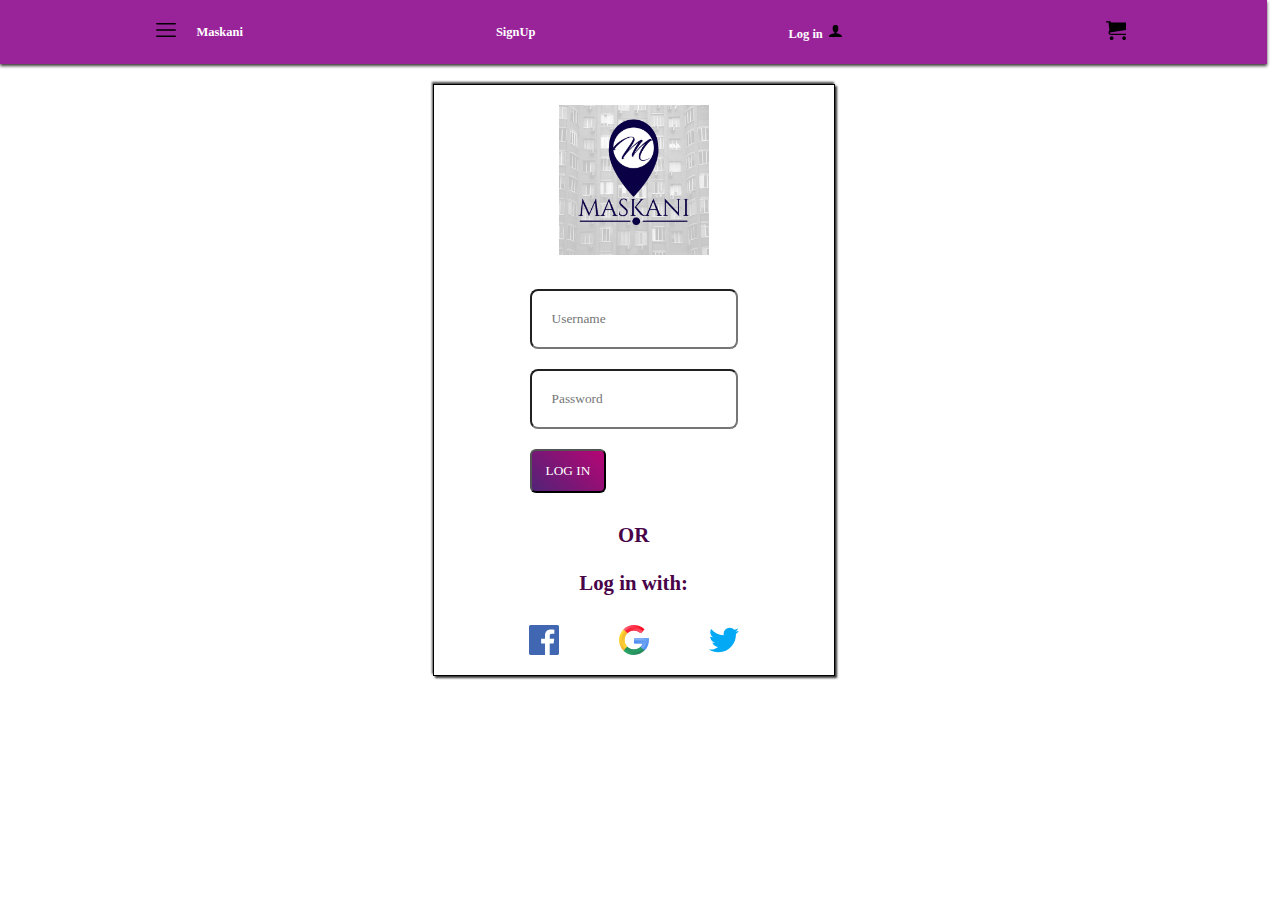
<file: login.html>
<!DOCTYPE html>
<html lang="en">
<head>
    <meta charset="UTF-8">
    <meta name="viewport" content="width=device-width, initial-scale=1.0">
    <title>Log In</title>
    <link rel="stylesheet" href="static/css/login.css">
</head>
<body class="login-body" id="login-modal">
    <header>
        <div class="logo"><i><img src="static/assets/icons-logos/list.svg" alt=""></i> Maskani</div>
        <div class="sign-up"> <a href="signup.html">SignUp</a></div>
        <div class="log-in"> <a href="login.html">Log in<i><img src="static/assets/icons-logos/user.svg" alt=""></i></a></div>
        <div class="book"> <a href=""><i><img src="static/assets/icons-logos/cart.svg" alt=""></i></a></div>
    </header>

    <div class="login-card">
        <div class="logo"><img src="static/assets/images/maskani-logo.jpeg" alt=""></div>
        <form action="">
            <input placeholder="Username"type="text" name="" id=""> <br>
            <input placeholder="Password" type="password" name="password" id="p"> <br>
            <input class="login-btn" type="submit" value="LOG IN"> <br>
        </form>
        <p>OR <br> <br> Log in with:</p>
        <div class="social-options">
            <img src="static/assets/icons-logos/facebook -login.svg" alt="">
            <img src="static/assets/icons-logos/google-login.svg" alt="">
            <img src="static/assets/icons-logos/twitter-login.svg" alt="">
        </div>
    </div>
</body>
</html>
</file>
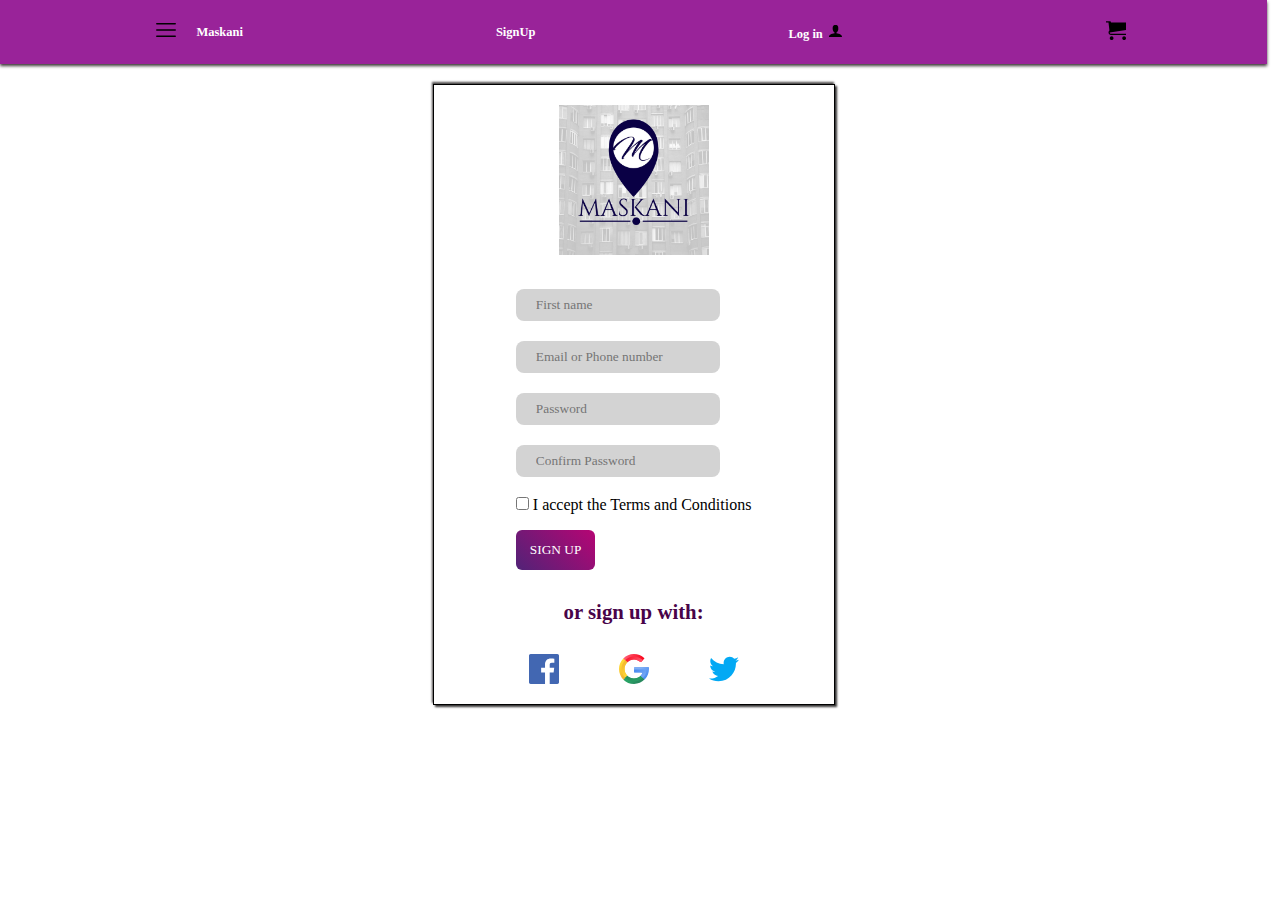
<file: signup.html>
<!DOCTYPE html>
<html lang="en">
<head>
    <meta charset="UTF-8">
    <meta name="viewport" content="width=device-width, initial-scale=1.0">
    <title>Sign Up</title>
    <link rel="stylesheet" href="static/css/login.css">
</head>
<body class="login-body" id="signup-modal">
    <header>
        <!-- <nav>
            <div class="line"></div>
        </nav> -->
        <div class="logo"><i><img src="static/assets/icons-logos/list.svg" alt=""></i> Maskani</div>
        <div class="sign-up"> <a href="">SignUp</a></div>
        <div class="log-in"> <a href="login.html">Log in<i><img src="static/assets/icons-logos/user.svg" alt=""></i></a></div>
        <div class="book"> <a href=""><i><img src="static/assets/icons-logos/cart.svg" alt=""></i></a></div>
    </header>

    <div class="login-card signup-card">
        <div class="logo"><img src="static/assets/images/maskani-logo.jpeg" alt=""></div>
        <form action="">
            <input placeholder="First name"type="text" name="" id=""> <br>
            <input placeholder="Email or Phone number"type="text" name="" id=""> <br>
            <input placeholder="Password" type="password" name="password" id="p"> <br>
            <input placeholder="Confirm Password" type="password" name="password" id="p"> <br>
            <input type="checkbox" name="" id="" > <label for="">I accept the Terms and Conditions</label><br>
            <input class="login-btn" type="submit" value="SIGN UP"> <br>
        </form>
        
        <p>or sign up with:</p>
        <div class="social-options">
            <img src="static/assets/icons-logos/facebook -login.svg" alt="">
            <img src="static/assets/icons-logos/google-login.svg" alt="">
            <img src="static/assets/icons-logos/twitter-login.svg" alt="">
        </div>
    </div>
</body>
</html>
</file>
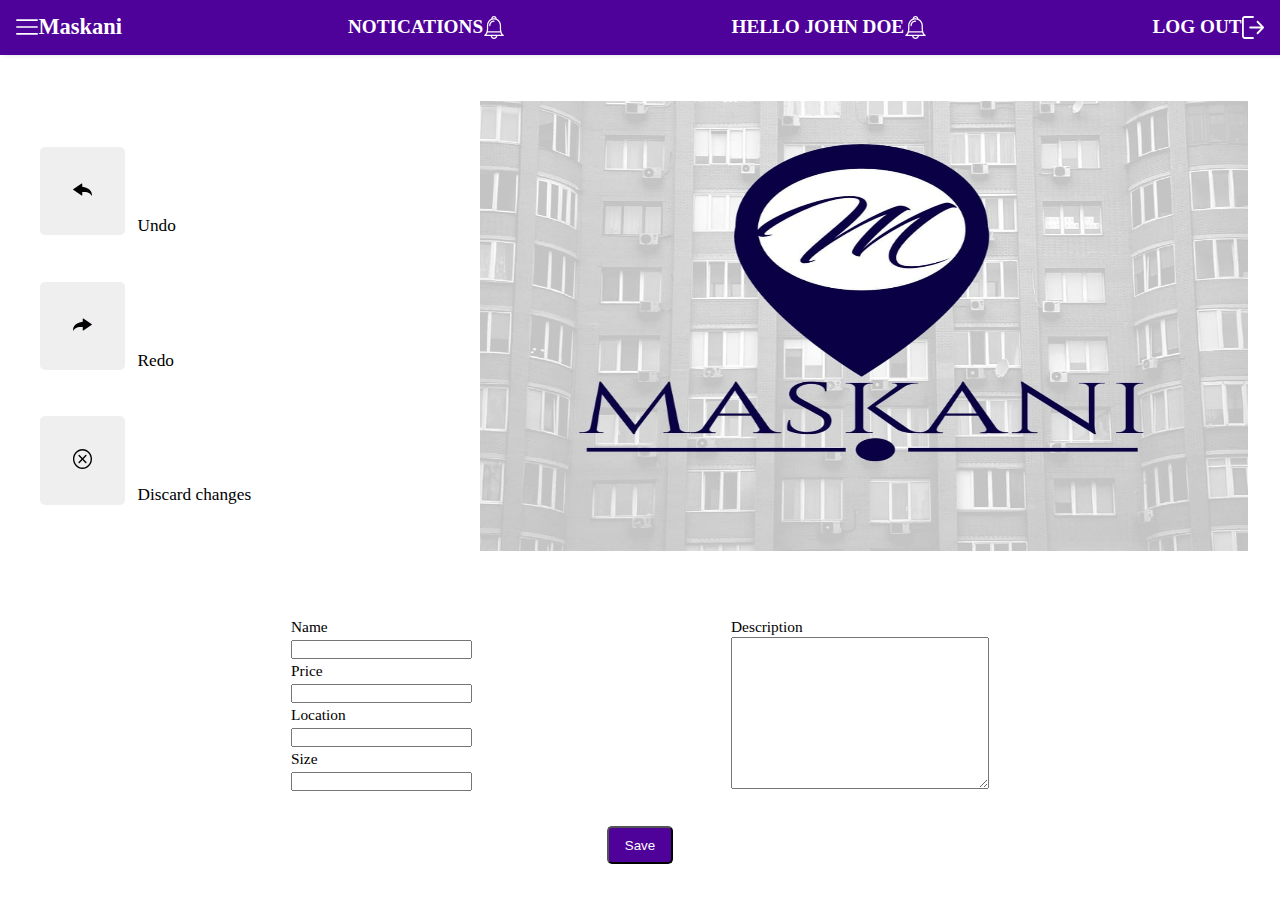
<file: dashboard/editing.html>
<!DOCTYPE html>
<html lang="en">
<head>
    <meta charset="UTF-8">
    <meta name="viewport" content="width=device-width, initial-scale=1.0">
    <link rel="shortcut icon" href="../static/assets/icons-logos/home.svg" type="image/x-icon">
    <meta name="theme-color" content="#dcace6"/>
    <link rel="stylesheet" href="./dashboardcss/dashb.css">
    <title>Edit</title>
</head>
<body>
    <header>
        <div class="nav-burger">
            <img class ="burger" onclick="navPop()" src="../static/assets/icons-logos/list.svg" alt="">
            <h3>Maskani</h3>
        </div>
        <div class="nav-bar">
            <h3>My Account</h3>
            <h3>Profile</h3>
            <h3>Offers</h3>
            <h3>Support</h3>
            <h3>Log Out</h3>
        </div>
        
        <div class="message"><img src="../static/assets/icons-logos/messages.svg" alt=""></div>
        <div class="notication-bell">
            <h4>NOTICATIONS</h4>
            <img src="../static/assets/icons-logos/notification-bell.svg" alt="">
        </div>
        <div class="heyAdmin desktop-display">
            <h4>HELLO JOHN DOE</h4>
            <img src="../static/assets/icons-logos/notification-bell.svg" alt="">
        </div>
        <div class="logout desktop-display">
            <h4>LOG OUT</h4>
            <img src="../static/assets/icons-logos/logout.svg" alt="">
        </div>
    </header>

<!-- apartment and navigation-buttons -->
<section class="image-settings">
    <div class="editor-buttons">
        <div>
        <button class="undo"><img src="../static/assets/icons-logos/back-arrow.svg" alt=""></button>
        <label for="">Undo</label>
        </div>
        

        <div>
            <button class="redo"><img src="../static/assets/icons-logos/redo-arrow.svg" alt=""></button>
            <label for="">Redo</label>
        </div>
        

        <div>
        <button class="discard"><img src="../static/assets/icons-logos/x-mark.svg" alt=""></button>
        <label for="">Discard changes</label>
        </div>
        
    </div>
    <img src="../static/assets/images/maskani-logo.jpeg" alt="">
</section>

<section class="apartment-description">
  <div class="main-details">
    <label for="">Name</label> <br>
    <input type="text" name="" id=""><br>

    <label for="">Price</label><br>
    <input type="text" name="" id=""><br>
  
    <label for="">Location</label><br>
    <input type="text" name="" id=""><br>
  
    <label for="">Size</label><br>
    <input type="text" name="" id="">
  </div>
    <div>
        <label for="">Description</label><br>
        <textarea name="" id="" cols="30" rows="10"></textarea>
    </div>
   

   

</section>

<input class="save-button" type="submit" name="" id="" value="Save"><br>



<!-- apartment and navigation-buttons -->

<script src="dashb.js"></script>

</body>
</html>
</file>
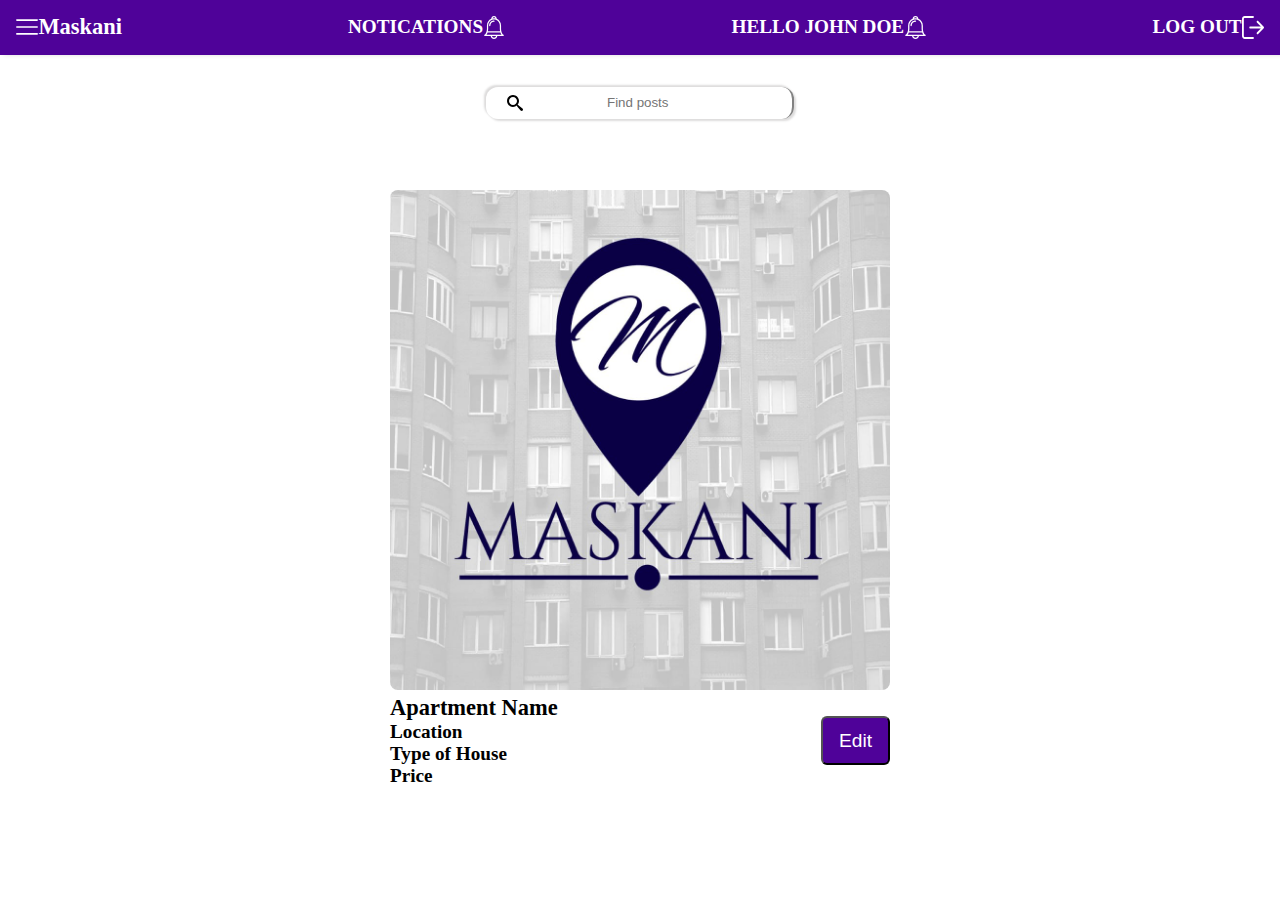
<file: dashboard/posts.html>
<!DOCTYPE html>
<html lang="en">
    <head>
        <meta charset="UTF-8">
        <meta name="viewport" content="width=device-width, initial-scale=1.0">
        <link rel="shortcut icon" href="../static/assets/icons-logos/home.svg" type="image/x-icon">
        <meta name="theme-color" content="#dcace6"/>
        <link rel="stylesheet" href="./dashboardcss/dashb.css">
        <title>Posts</title>

    </head>
<body class="artboard3">
    <header>
        <div class="nav-burger">
            <img class ="burger" onclick="navPop()" src="../static/assets/icons-logos/list.svg" alt="">
            <h3>Maskani</h3>
        </div>
        <div class="nav-bar">
            <h3>My Account</h3>
            <h3>Profile</h3>
            <h3>Offers</h3>
            <h3>Support</h3>
            <h3>Log Out</h3>
        </div>
        
        <div class="message"><img src="../static/assets/icons-logos/messages.svg" alt=""></div>
        <div class="notication-bell">
            <h4>NOTICATIONS</h4>
            <img src="../static/assets/icons-logos/notification-bell.svg" alt="">
        </div>
        <div class="heyAdmin desktop-display">
            <h4>HELLO JOHN DOE</h4>
            <img src="../static/assets/icons-logos/notification-bell.svg" alt="">
        </div>
        <div class="logout desktop-display">
            <h4>LOG OUT</h4>
            <img src="../static/assets/icons-logos/logout.svg" alt="">
        </div>
    </header>
    <section class="find-posts">
        <img src="../static/assets/icons-logos/search.svg" alt="">
        <input type="search" name="" id="" placeholder="Find posts">
    </section>

    <section class="apartments-posted">
        <div class="apartment">
            <img src="../static/assets/images/maskani-logo.jpeg" alt="">
            
            <div class="apartment-details">
                <div>
                <h3>Apartment Name</h3>
                <h4>Location</h4>
                <h4>Type of House</h4>
                <h4>Price</h4>
            </div>

            <a href="editing.html">
                <button>
                    Edit
                </button>
            </a>
        </div>
        </div>

        
    </section>
    <script src="dashb.js"></script>

</body>
</html>
</file>
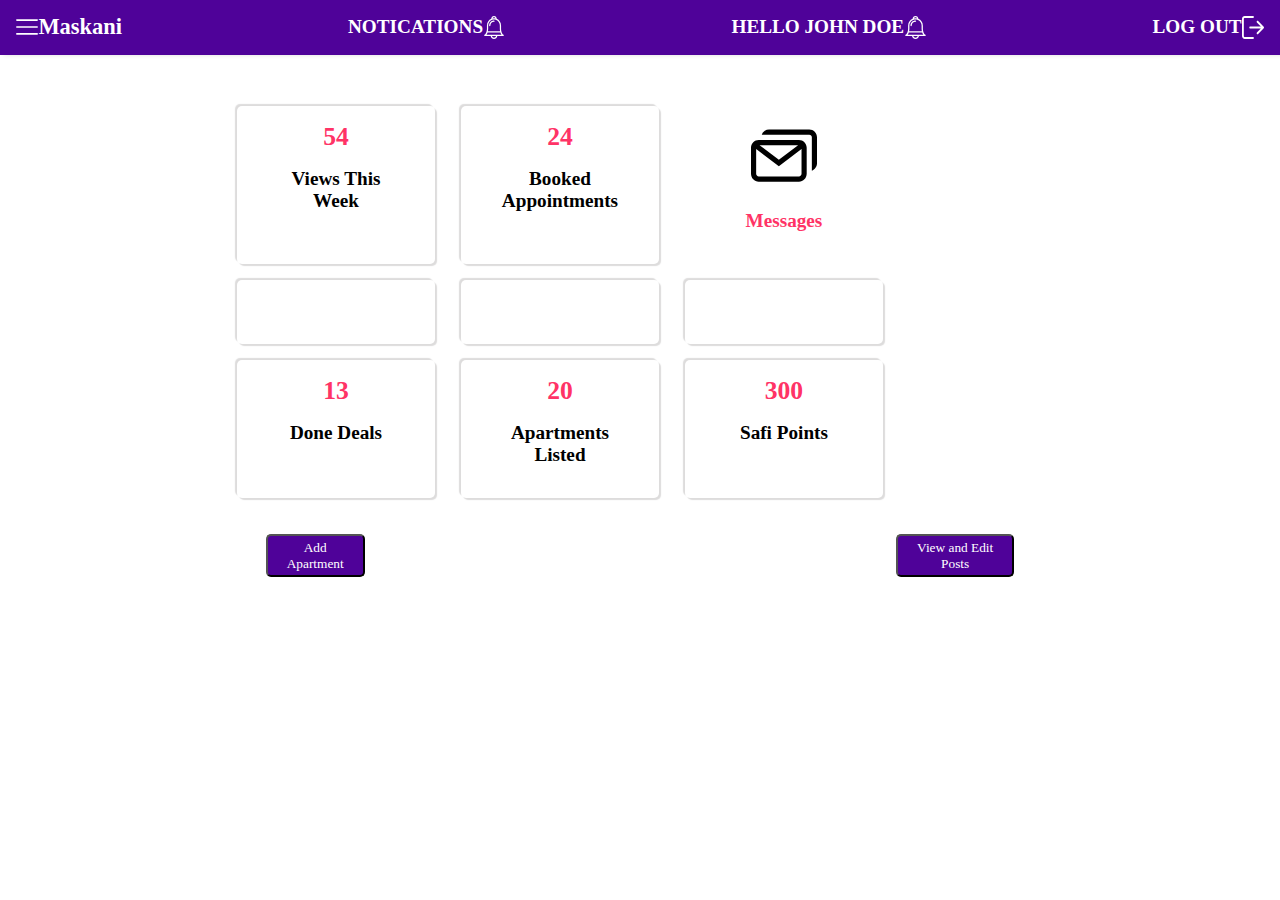
<file: dashboard/stats.html>
<!DOCTYPE html>
<html lang="en">
<head>
    <meta charset="UTF-8">
    <meta name="viewport" content="width=device-width, initial-scale=1.0">
    <link rel="shortcut icon" href="../static/assets/icons-logos/home.svg" type="image/x-icon">
    <meta name="theme-color" content="#dcace6"/>
    <title>Stats</title>
    <link rel="stylesheet" href="./dashboardcss/dashb.css">
</head>
<body class="artboard4">

    <header>
       
        <div class="nav-burger">
            <img class ="burger" onclick="navPop()" src="../static/assets/icons-logos/list.svg" alt="">
            <h3>Maskani</h3>
        </div>
        <div class="nav-bar">
            <h3>My Account</h3>
            <h3>Profile</h3>
            <h3>Offers</h3>
            <h3>Support</h3>
            <h3>Log Out</h3>
        </div>
        
        <div class="message"><img src="../static/assets/icons-logos/messages.svg" alt=""></div>
        <div class="notication-bell">
            <h4>NOTICATIONS</h4>
            <img src="../static/assets/icons-logos/notification-bell.svg" alt="">
        </div>
        <div class="heyAdmin desktop-display">
            <h4>HELLO JOHN DOE</h4>
            <img src="../static/assets/icons-logos/notification-bell.svg" alt="">
        </div>
        <div class="logout desktop-display">
            <h4>LOG OUT</h4>
            <img src="../static/assets/icons-logos/logout.svg" alt="">
        </div>
    </header>

<!-- mobile buttons -->
    <section class="action-buttons"> 
    <a href="">
        <button>  Add <br> Apartment</button>
    </a>
    <a href="posts.html">
        <button>  View and Edit <br> Posts</button>
    </a>
    </section>
    <!-- mobile buttons -->

    <section class="important buttons">
    </section>
    <section class="stat-cards">
        <div class="views">
            <span>54</span>
            <h4>Views This Week</h4>
        </div>
        <div class="booked">
            <span>24</span>
            <h4>Booked Appointments</h4>
        </div>
        <div class="desktop-message">
            <img src="../static/assets/icons-logos/messages.svg" alt="" width="40%">
            <h4>Messages</h4>

        </div>

        
        <!-- <div ></div> -->

        <div class="blank"></div>
        <div class="blank"></div>
        <div class="blank"></div> 
        

        <div class="deals">
            <span>13</span>
            <h4>Done Deals</h4>
        </div>
        <div class="listed">
            <span>20</span>
            <h4>Apartments Listed</h4>
        </div>
        <div class="points">
            <span>300</span>
            <h4>Safi Points</h4>
        </div>
    </section>
    <!-- desktop buttons -->
    <section class="action-buttons desktop-buttons"> 
        <a href="">
            <button>  Add <br> Apartment</button>
        </a>
        <a href="posts.html">
            <button>  View and Edit <br> Posts</button>
        </a>
        </section>
        <!-- desktop-buttons -->
        <script src="dashb.js"></script>

</body>
</html>
</file>
<file: static/css/login.css>
* {
  padding: 0;
  margin: 0;
  -webkit-box-sizing: 0;
          box-sizing: 0;
  font-family: 'Times New Roman', Times, serif;
}

.login-body {
  padding: 0 auto 30px;
  width: 99vw;
  top: 0;
  bottom: 0;
  left: 0;
  right: 0;
}

.login-body header {
  display: -webkit-box;
  display: -ms-flexbox;
  display: flex;
  -ms-flex-pack: distribute;
      justify-content: space-around;
  -webkit-box-align: center;
      -ms-flex-align: center;
          align-items: center;
  background-color: #992399;
  padding: 20px 10px;
  color: white;
  -webkit-box-shadow: 0 2px 3px #3b3535;
          box-shadow: 0 2px 3px #3b3535;
  margin: 0;
  margin-bottom: 20px;
  font-size: 12.5px;
  font-weight: 600;
}

.login-body header .logo {
  display: -webkit-box;
  display: -ms-flexbox;
  display: flex;
  -webkit-box-align: center;
      -ms-flex-align: center;
          align-items: center;
}

.login-body header .logo a {
  color: white;
  text-decoration: none;
}

.login-body header .logo img {
  width: 20px;
  padding: 0 20px;
}

.login-body header .log-in {
  display: -webkit-box;
  display: -ms-flexbox;
  display: flex;
  -webkit-box-align: center;
      -ms-flex-align: center;
          align-items: center;
}

.login-body header .log-in img {
  width: 15px;
  padding: 0 5px;
}

.login-body header .book {
  display: -webkit-box;
  display: -ms-flexbox;
  display: flex;
  -webkit-box-align: center;
      -ms-flex-align: center;
          align-items: center;
}

.login-body header .book img {
  width: 20px;
  padding: 0 5px;
}

.login-body header a {
  color: white;
  text-decoration: none;
}

.login-body nav {
  position: absolute;
  background-color: #b135b1;
  padding: 1.8rem;
  font-size: 1.2rem;
  font-weight: 600;
  -webkit-box-shadow: 0 2px 3px #3b3535, 0 -2px 3px #3b3535;
          box-shadow: 0 2px 3px #3b3535, 0 -2px 3px #3b3535;
  top: 10vh;
  left: 10px;
  max-width: 300px;
  width: 50vw;
  opacity: 0;
  -webkit-transform: scale(2);
          transform: scale(2);
  pointer-events: none;
}

.login-body nav ul {
  list-style-type: none;
}

.login-body nav ul img {
  width: 1.2rem;
}

.login-body nav ul li {
  padding: 0.8rem 1rem;
}

.login-body nav ul li a {
  text-decoration: none;
  color: black;
}

.login-body nav ul li a:hover {
  color: white;
}

.login-body .login-card {
  border: 1px solid black;
  -webkit-box-shadow: 2px 2px 2px #353434, -1px -2px 2px #4e4c4c;
          box-shadow: 2px 2px 2px #353434, -1px -2px 2px #4e4c4c;
  max-width: 90vw;
  margin: auto auto;
  display: -webkit-box;
  display: -ms-flexbox;
  display: flex;
  -webkit-box-orient: vertical;
  -webkit-box-direction: normal;
      -ms-flex-direction: column;
          flex-direction: column;
  -webkit-box-align: center;
      -ms-flex-align: center;
          align-items: center;
  -webkit-box-pack: left;
      -ms-flex-pack: left;
          justify-content: left;
  padding: 20px auto;
}

.login-body .login-card .logo {
  margin: 20px auto;
}

.login-body .login-card .logo img {
  width: 30vw;
  max-width: 150px;
  margin: auto auto;
}

.login-body .login-card input {
  padding: 20px;
  margin: 10px auto;
  border-radius: 8px;
}

.login-body .login-card .login-btn {
  background-image: linear-gradient(45deg, #512377, #b60574);
  padding: 12px 14px;
  border-radius: 6px;
  margin-right: 16px;
  color: white;
}

.login-body .login-card .login-btn:hover {
  background-image: linear-gradient(45deg, #b60574, #512377);
}

.login-body .login-card p {
  font-size: 130%;
  color: #490449;
  font-weight: 600;
  margin: 20px auto;
  text-align: center;
}

.login-body .login-card .social-options {
  display: -webkit-box;
  display: -ms-flexbox;
  display: flex;
  -ms-flex-pack: distribute;
      justify-content: space-around;
  -webkit-box-align: center;
      -ms-flex-align: center;
          align-items: center;
}

.login-body .login-card .social-options img {
  width: 30px;
  margin: 10px 30px 20px;
}

.login-body .signup-card input {
  padding: 8px 20px;
  border: none;
  outline: none;
  background-color: lightgray;
}

.login-body .signup-card input:focus {
  border: 1px solid #4d1355;
  background-color: #e5cef5;
}

@media (min-width: 425px) {
  body .login-card {
    width: 400px;
    margin: auto auto;
  }
}
/*# sourceMappingURL=login.css.map */
</file>
<file: dashboard/dashboardcss/dashb.css>
* {
  padding: 0;
  margin: 0;
}

body {
  font-family: "Times New Roman", Times, serif;
  overflow: hidden auto;
  font-size: 1rem;
}

body header {
  background-color: #4f0299;
  display: -webkit-box;
  display: -ms-flexbox;
  display: flex;
  color: #fff;
  -webkit-box-pack: justify;
      -ms-flex-pack: justify;
          justify-content: space-between;
  -webkit-box-align: center;
      -ms-flex-align: center;
          align-items: center;
  padding: 0.9rem 1rem;
  -webkit-box-shadow: 4px 0px 4px rgba(87, 78, 78, 0.2);
          box-shadow: 4px 0px 4px rgba(87, 78, 78, 0.2);
  margin-bottom: 0.9rem;
}

body header .nav-bar {
  background-color: #4f0299;
  position: absolute;
  top: 3.5rem;
  bottom: 2rem;
  left: 0vw;
  display: -webkit-box;
  display: -ms-flexbox;
  display: flex;
  -webkit-box-orient: vertical;
  -webkit-box-direction: normal;
      -ms-flex-direction: column;
          flex-direction: column;
  -ms-flex-pack: distribute;
      justify-content: space-around;
  border-radius: 3px;
  width: auto;
  max-width: 300px;
  min-width: 200px;
  font-weight: 300;
  font-size: 75%;
  line-height: 3;
  padding: 1.5rem;
  pointer-events: none;
  -webkit-transform: translate(-100%);
          transform: translate(-100%);
  -webkit-transition: -webkit-transform ease-in 0.6s;
  transition: -webkit-transform ease-in 0.6s;
  transition: transform ease-in 0.6s;
  transition: transform ease-in 0.6s, -webkit-transform ease-in 0.6s;
}

body header .nav-burger {
  display: -webkit-box;
  display: -ms-flexbox;
  display: flex;
  -webkit-box-pack: space-evenly;
      -ms-flex-pack: space-evenly;
          justify-content: space-evenly;
}

body header img {
  width: 1.4rem;
  -webkit-filter: invert(1);
          filter: invert(1);
}

body header .desktop-display {
  display: none;
}

body header h4 {
  display: none;
}

body .action-buttons {
  display: -webkit-box;
  display: -ms-flexbox;
  display: flex;
  -ms-flex-pack: distribute;
      justify-content: space-around;
  margin-bottom: 0.6rem;
}

body .action-buttons button {
  background-color: #4f0299;
  color: #fff;
  font-family: "Times New Roman", Times, serif;
  padding: 0.2rem 1.2rem;
  border-radius: 5px;
}

body .stat-cards {
  display: -webkit-box;
  display: -ms-flexbox;
  display: flex;
  padding: 1.8rem 1.8rem;
  -ms-flex-wrap: wrap;
      flex-wrap: wrap;
  margin: auto;
}

body .stat-cards div {
  -webkit-box-shadow: 2px 2px 1px rgba(87, 78, 78, 0.2), -2px -2px 1px rgba(87, 78, 78, 0.2);
          box-shadow: 2px 2px 1px rgba(87, 78, 78, 0.2), -2px -2px 1px rgba(87, 78, 78, 0.2);
  width: 100%;
  padding: 0.6rem 0.8rem;
  margin: 0.5rem 0.8rem;
  text-align: center;
  border-radius: 5px;
}

body .stat-cards div span {
  padding: 0.6rem 1.5rem;
  font-size: 1.6rem;
  color: #f36;
  font-weight: 600;
}

body .stat-cards div h4 {
  padding: 1rem;
}

body .stat-cards .blank {
  display: none;
}

body .stat-cards .desktop-message {
  display: none;
}

body .desktop-buttons {
  display: none;
}

@media (min-width: 500px) {
  body {
    font-size: 1.2rem;
  }
  body .action-buttons {
    font-size: 1.5rem;
  }
  body .stat-cards {
    width: 65vw;
    margin: auto;
    padding: auto;
  }
  body .stat-cards div {
    padding: 1rem 1rem;
  }
}

@media (min-width: 700px) {
  body {
    font-size: 1.2rem;
  }
  body header .message {
    display: none;
  }
  body .stat-cards {
    margin: auto;
    padding: auto;
  }
  body .stat-cards div {
    padding: 1rem 1rem;
    width: 30%;
  }
  body .stat-cards .desktop-message {
    display: block;
    color: #f36;
  }
}

@media (min-width: 1024px) {
  body {
    font-size: 1.2rem;
  }
  body .action-buttons {
    display: none;
  }
  body header .message {
    display: none;
  }
  body header div {
    display: -webkit-box;
    display: -ms-flexbox;
    display: flex;
    -webkit-box-pack: justify;
        -ms-flex-pack: justify;
            justify-content: space-between;
  }
  body header .desktop-display {
    display: -webkit-box;
    display: -ms-flexbox;
    display: flex;
  }
  body header h4 {
    display: block;
  }
  body .stat-cards {
    margin: auto;
    padding: auto;
  }
  body .stat-cards div {
    padding: 1rem 1rem;
    width: 20%;
  }
  body .stat-cards .blank {
    display: block;
    height: inherit;
    padding: 2rem 1rem;
  }
  body .stat-cards .desktop-message {
    -webkit-box-shadow: none;
            box-shadow: none;
  }
  body .desktop-buttons {
    display: -webkit-box;
    display: -ms-flexbox;
    display: flex;
    -ms-flex-pack: distribute;
        justify-content: space-around;
    background-color: #fff;
    color: #828282;
  }
}

body section.find-posts {
  -webkit-box-shadow: 2px 2px 2px rgba(87, 78, 78, 0.2), -2px -2px 2px rgba(87, 78, 78, 0.2);
          box-shadow: 2px 2px 2px rgba(87, 78, 78, 0.2), -2px -2px 2px rgba(87, 78, 78, 0.2);
  display: -webkit-box;
  display: -ms-flexbox;
  display: flex;
  -webkit-box-pack: justify;
      -ms-flex-pack: justify;
          justify-content: space-between;
  -webkit-box-align: start;
      -ms-flex-align: start;
          align-items: flex-start;
  width: auto;
  min-width: 20vw;
  padding: 0.5rem;
  max-width: 290px;
  margin: auto;
  border-right: 2px solid #828282;
  border-radius: 12px;
  margin-bottom: 2rem;
  margin-top: 2rem;
}

body section.find-posts input {
  outline: none;
  border: none;
}

body section.find-posts img {
  width: 1rem;
  padding: 0 0.8rem;
}

body section.apartments-posted {
  display: -webkit-box;
  display: -ms-flexbox;
  display: flex;
  -ms-flex-wrap: wrap;
      flex-wrap: wrap;
  padding: 10px 30px;
  margin: 1.8rem auto;
}

body section.apartments-posted div.apartment {
  width: 100%;
  max-width: 500px;
  margin: auto;
  margin: 1.8rem auto;
}

body section.apartments-posted div.apartment img {
  width: 100%;
  border-radius: 8px;
}

body section.apartments-posted div.apartment .apartment-details {
  display: -webkit-box;
  display: -ms-flexbox;
  display: flex;
  -webkit-box-align: center;
      -ms-flex-align: center;
          align-items: center;
  -webkit-box-pack: justify;
      -ms-flex-pack: justify;
          justify-content: space-between;
}

body section.apartments-posted div.apartment .apartment-details button {
  padding: 0.7rem 1rem;
  font-size: 1.2rem;
  background-color: #4f0299;
  color: #fff;
  border-radius: 6px;
}

body .image-settings {
  display: -webkit-box;
  display: -ms-flexbox;
  display: flex;
  -webkit-box-pack: space-evenly;
      -ms-flex-pack: space-evenly;
          justify-content: space-evenly;
  font-size: 90%;
  -webkit-box-orient: vertical;
  -webkit-box-direction: normal;
      -ms-flex-direction: column;
          flex-direction: column;
}

body .image-settings .editor-buttons {
  display: -webkit-box;
  display: -ms-flexbox;
  display: flex;
  -webkit-box-pack: space-evenly;
      -ms-flex-pack: space-evenly;
          justify-content: space-evenly;
  -webkit-box-orient: horizontal;
  -webkit-box-direction: normal;
      -ms-flex-direction: row;
          flex-direction: row;
  -webkit-box-align: left;
      -ms-flex-align: left;
          align-items: left;
  -webkit-box-flex: 1;
      -ms-flex: 1;
          flex: 1;
  padding: 2rem;
}

body .image-settings .editor-buttons div button {
  padding: 1px;
  margin: auto 0.5rem;
  background-color: none;
  color: #fff;
  border-radius: 5px;
  border: none;
  outline: none;
}

body .image-settings .editor-buttons div button img {
  widows: 1.2em;
  height: 1.2rem;
}

body .image-settings img {
  -webkit-box-flex: 2;
      -ms-flex: 2;
          flex: 2;
  height: 50vh;
  margin: 2rem;
}

body .apartment-description {
  padding: 2rem;
}

body .apartment-description label {
  font-size: 80%;
}

body .save-button {
  background-color: #4f0299;
  color: #fff;
  padding: 0.6rem 1rem;
  border-radius: 5px;
  margin-top: 0.8rem;
  margin: auto auto;
  display: -webkit-box;
  display: -ms-flexbox;
  display: flex;
  -webkit-box-pack: center;
      -ms-flex-pack: center;
          justify-content: center;
  text-align: center;
}

@media (min-width: 700px) {
  body .image-settings {
    -webkit-box-orient: horizontal;
    -webkit-box-direction: normal;
        -ms-flex-direction: row;
            flex-direction: row;
  }
  body .image-settings .editor-buttons {
    -webkit-box-orient: vertical;
    -webkit-box-direction: normal;
        -ms-flex-direction: column;
            flex-direction: column;
  }
  body .apartment-description {
    padding: 2rem;
    display: -webkit-box;
    display: -ms-flexbox;
    display: flex;
    -webkit-box-pack: space-evenly;
        -ms-flex-pack: space-evenly;
            justify-content: space-evenly;
    -webkit-box-align: start;
        -ms-flex-align: start;
            align-items: flex-start;
  }
  body .save-button {
    padding: 0.6rem 1rem;
  }
}
/*# sourceMappingURL=dashb.css.map */
</file>
